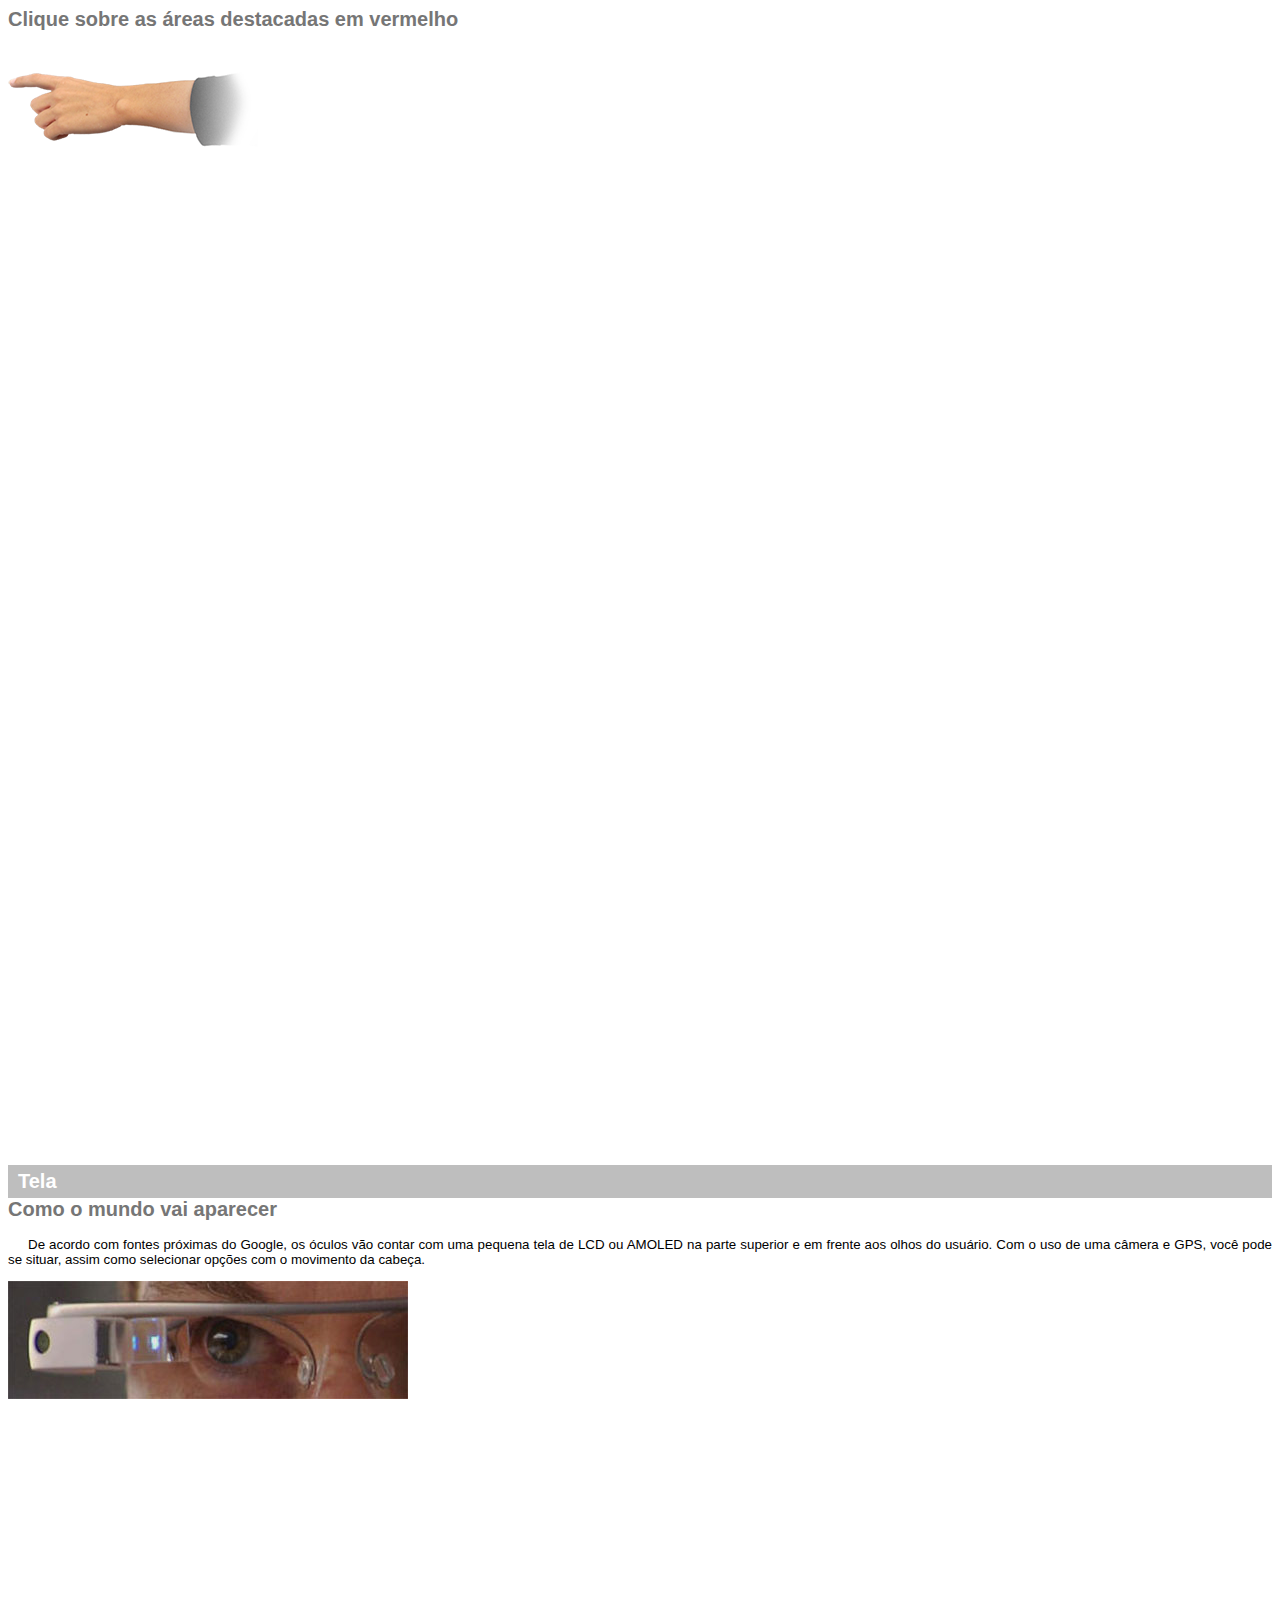
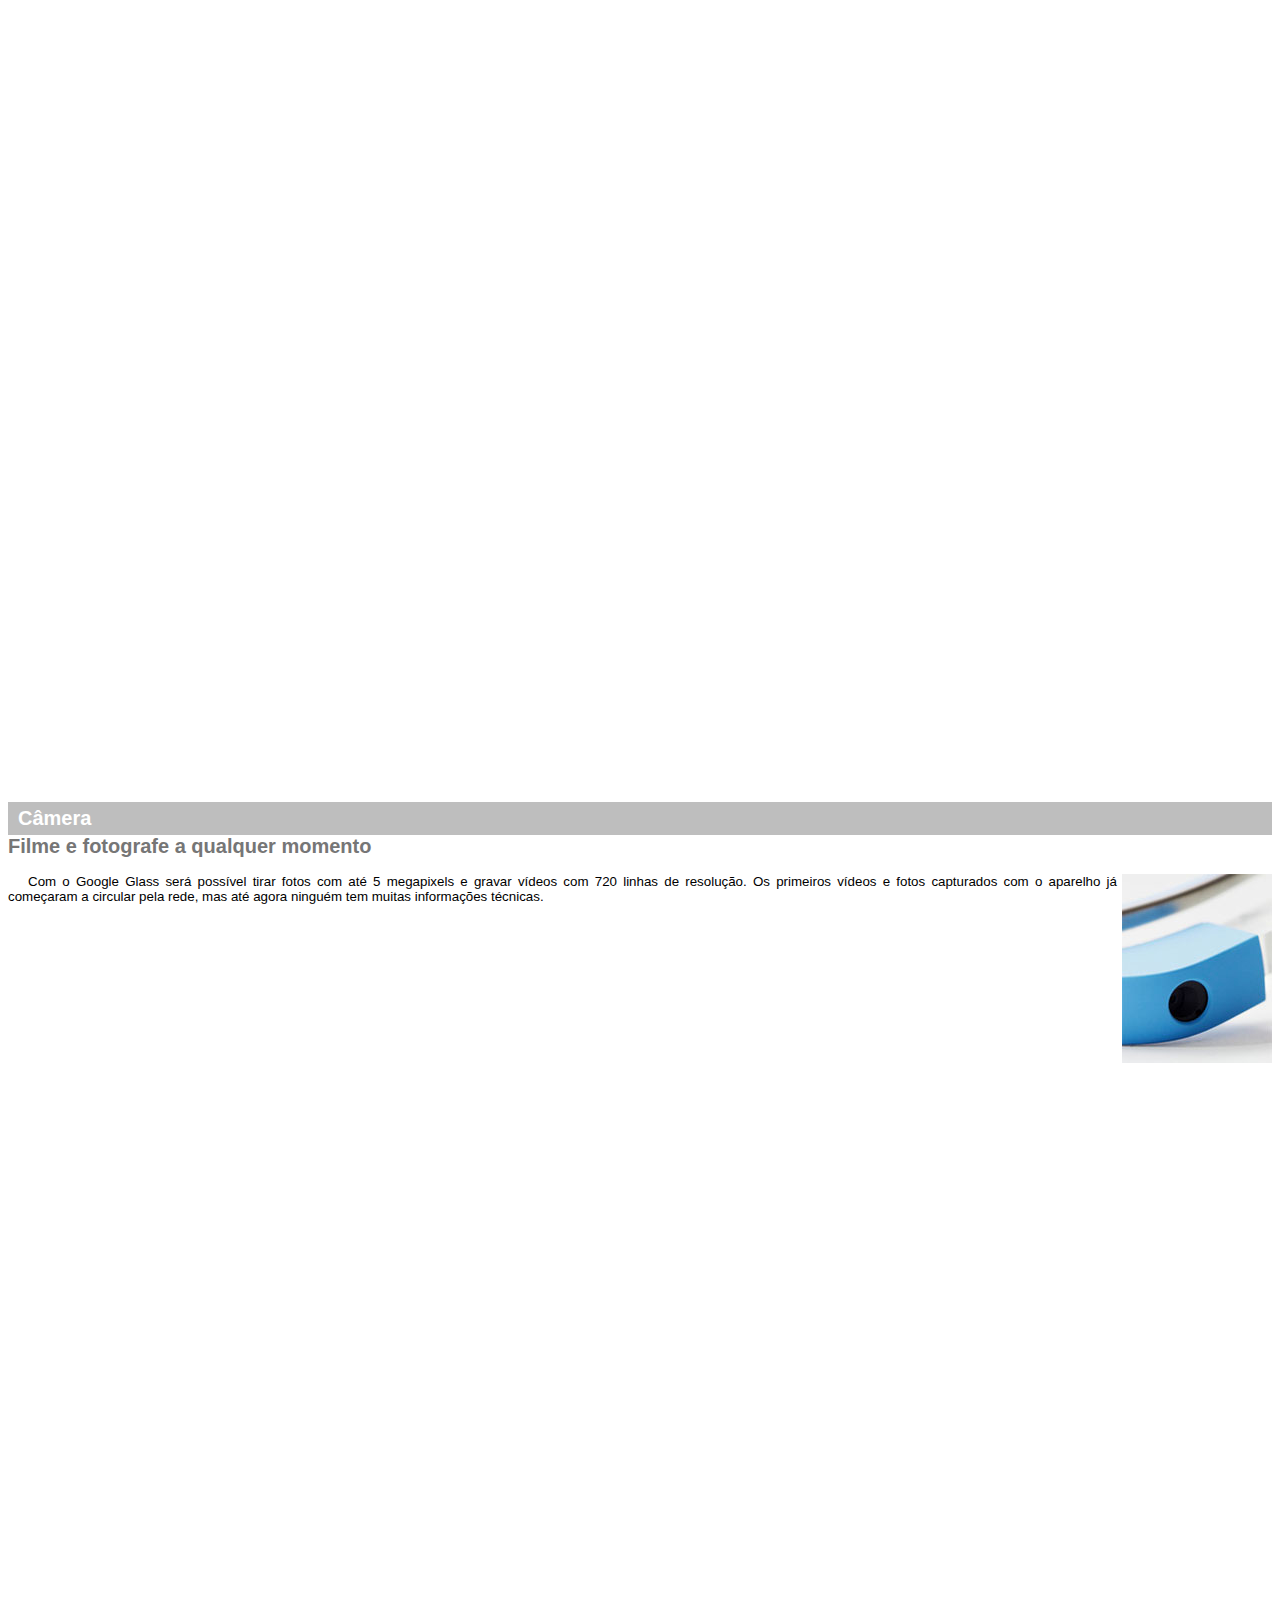
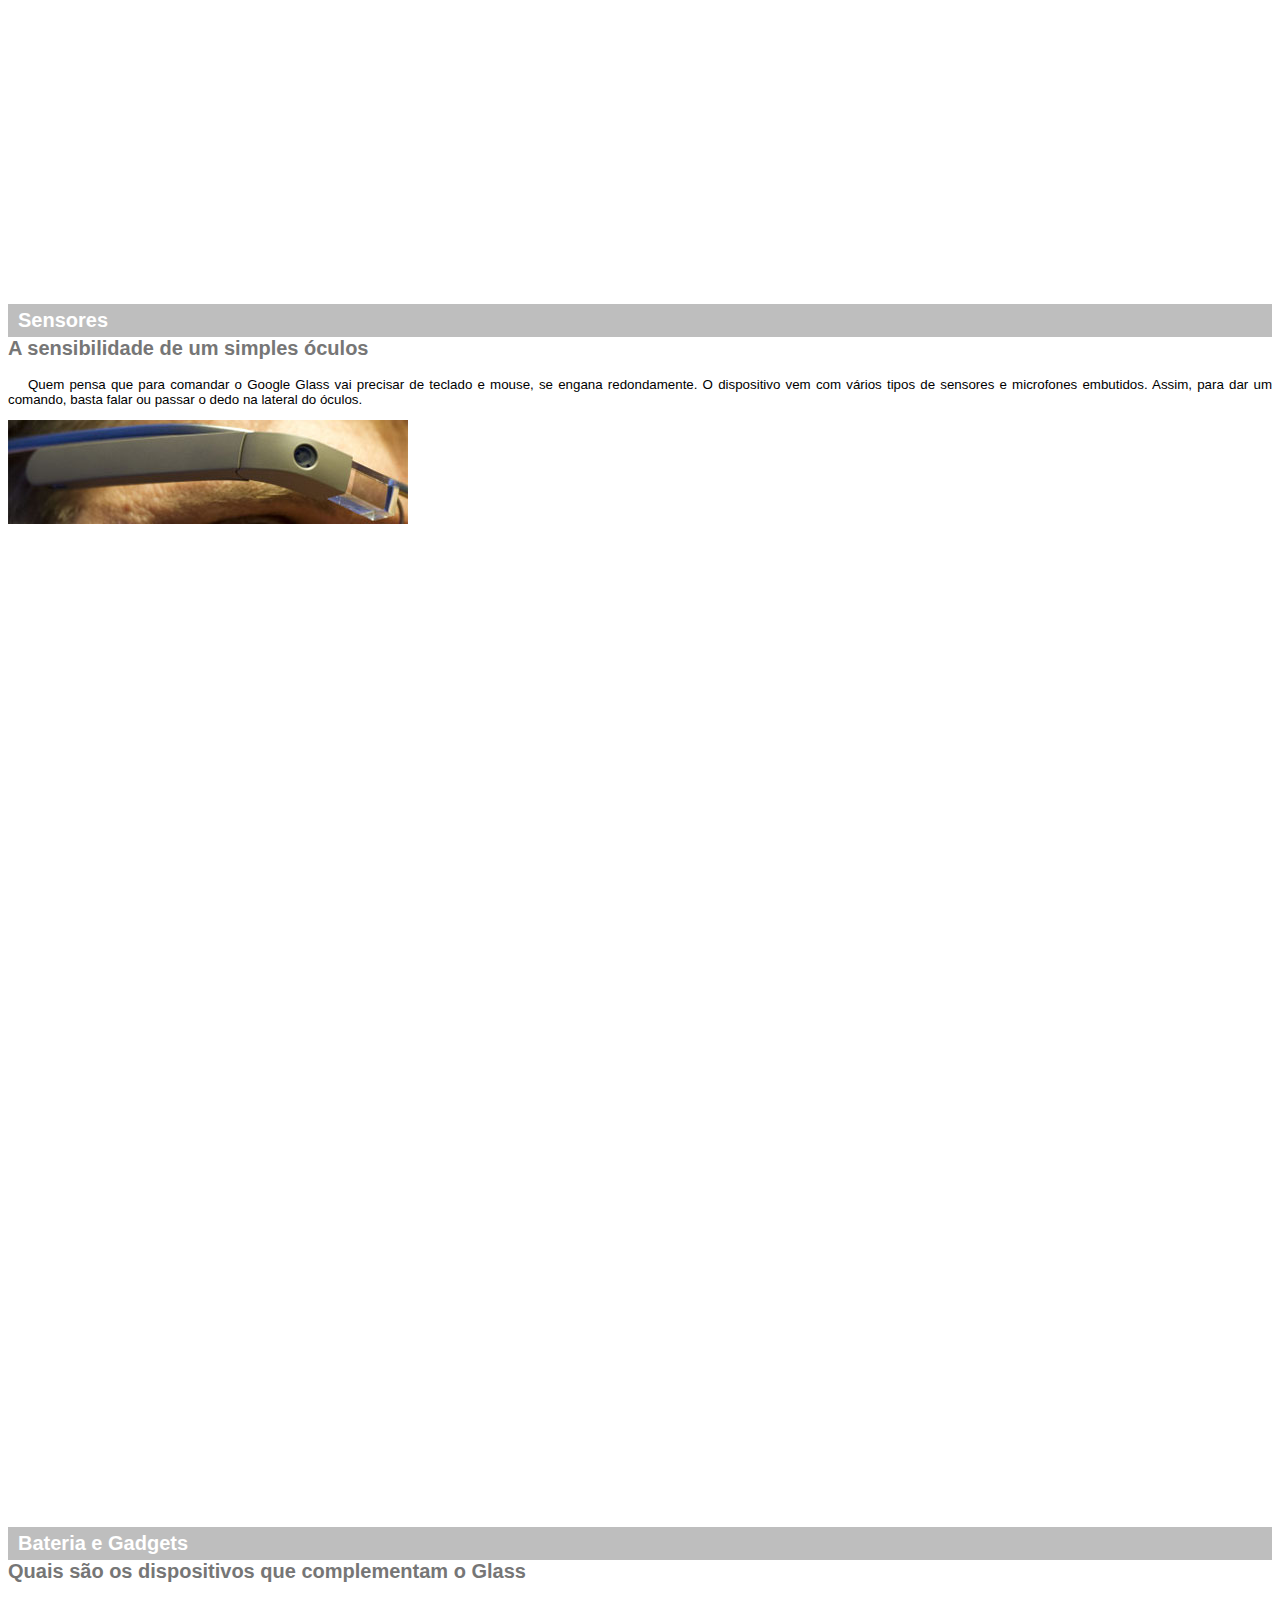
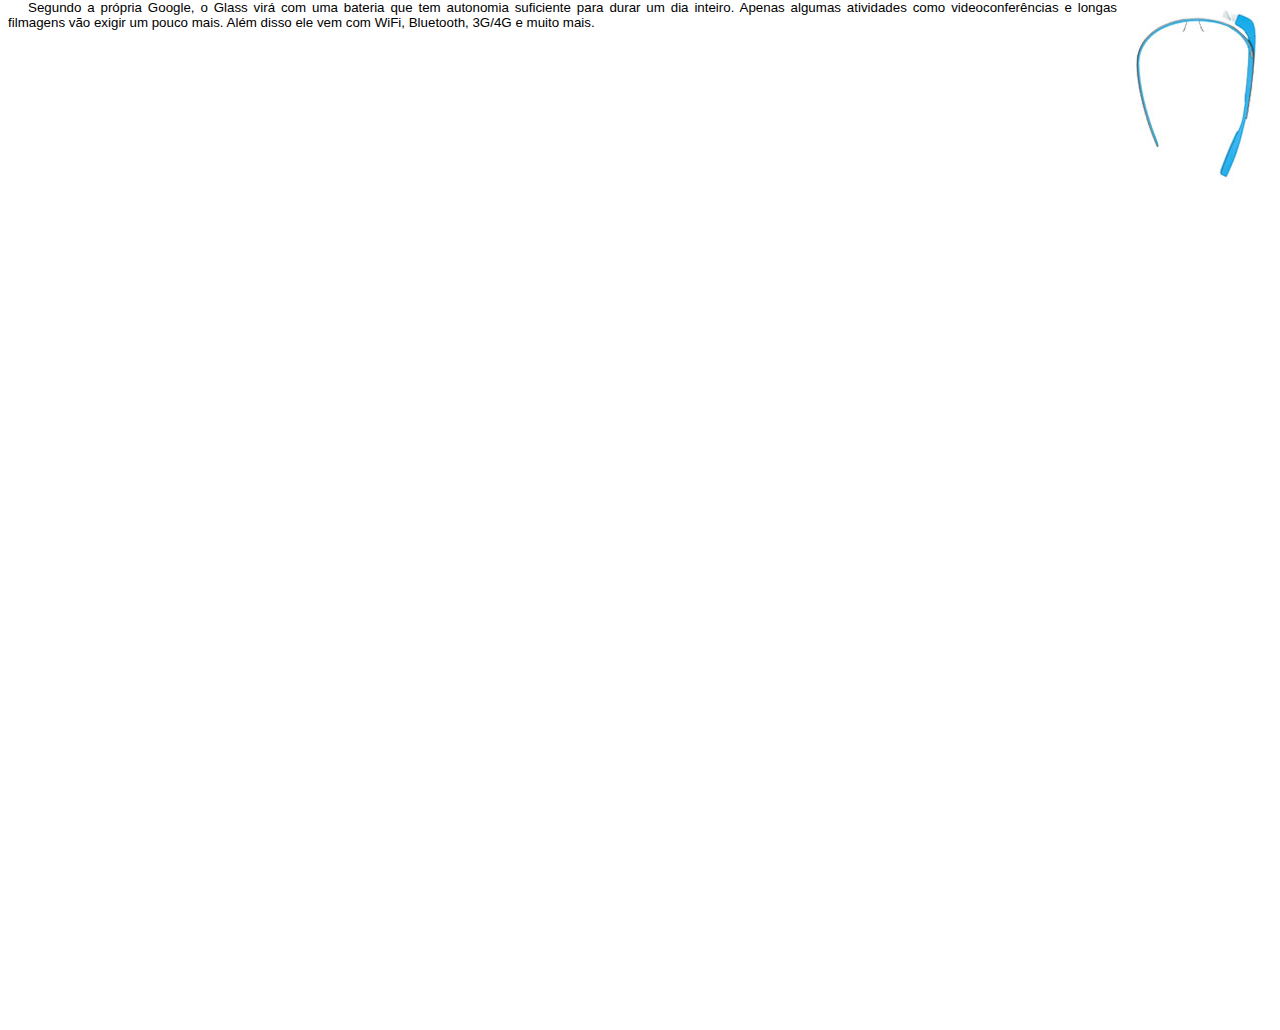
<file: google-glass.html>
<!DOCTYPE html>
<html lang="pt-br">
<head>
    <meta charset="UTF-8">
    <meta http-equiv="X-UA-Compatible" content="IE=edge">
    <meta name="viewport" content="width=device-width, initial-scale=1.0">
    <title>Informações Sobre Google Glass</title>
    <style>
        body{
            font-family: Arial, Helvetica, sans-serif;
            font-size: 10pt;
        }

        p{
            text-align: justify;
            text-indent: 20px;
        }

        article h1{
            font-size: 15pt;
            color: white;
            background-color: rgb(190, 190, 190);
            padding: 5px 0px 5px 10px;
            margin: 0px;
        }

        article h2{
            font-size: 15pt;
            color: rgb(118,118,118);
            margin-top: 0px;
        }

        article{
            margin-bottom: 1000px;
        }

        img.img-dir{
            display: block;
            float: right;
            margin-left: 5px;
        }

    </style>
</head>
<body>
    <article id="topo">
        <header>
            <h2>Clique sobre as áreas destacadas em vermelho</h2> 
        </header> 
        <img src="_imagens/mao.png" alt="mão apontando para esquerda">
    </article> 
        
    <article id="tela">
        <header>
            <h1>Tela</h1>
            <h2>Como o mundo vai aparecer</h2>
        </header>
        <p>De acordo com fontes próximas do Google, os óculos vão contar com uma pequena tela de LCD ou AMOLED na parte superior e em frente aos olhos do usuário. Com o uso de uma câmera e GPS, você pode se situar, assim como selecionar opções com o movimento da cabeça.</p> 
        <img src="_imagens/det-tela.jpg" alt="Tela do google glass">
    </article> 
        
    <article id="camera">
        <header>
            <h1>Câmera</h1>
            <h2>Filme e fotografe a qualquer momento</h2>
        </header>
        <img src="_imagens/det-camera.jpg" class="img-dir" alt="câmera">
        <p>Com o Google Glass será possível tirar fotos com até 5 megapixels e gravar vídeos com 720 linhas de resolução. Os primeiros vídeos e fotos capturados com o aparelho já começaram a circular pela rede, mas até agora ninguém tem muitas informações técnicas.</p> 
    </article> 
        
    <article id="sensores">
        <header>
            <h1>Sensores</h1> 
            <h2>A sensibilidade de um simples óculos</h2> 
        </header>
       <p>Quem pensa que para comandar o Google Glass vai precisar de teclado e mouse, se engana redondamente. O dispositivo vem com vários tipos de sensores e microfones embutidos. Assim, para dar um comando, basta falar ou passar o dedo na lateral do óculos.</p>  
       <img src="_imagens/det-touch.jpg" alt="Detalhes sobre touch screen">
    </article> 
        
    <article id="gadgets">
        <header>
            <h1>Bateria e Gadgets</h1> 
            <h2>Quais são os dispositivos que complementam o Glass</h2> 
        </header>
        <img src="_imagens/det-bateria.jpg" class="img-dir" alt="Bateria e gadgetsdo google glass">
        <p>Segundo a própria Google, o Glass virá com uma bateria que tem autonomia suficiente para durar um dia inteiro. Apenas algumas atividades como videoconferências e longas filmagens vão exigir um pouco mais. Além disso ele vem com WiFi, Bluetooth, 3G/4G e muito mais.</p> 
        
    </article> 
            
</body>
</html>
</file>
